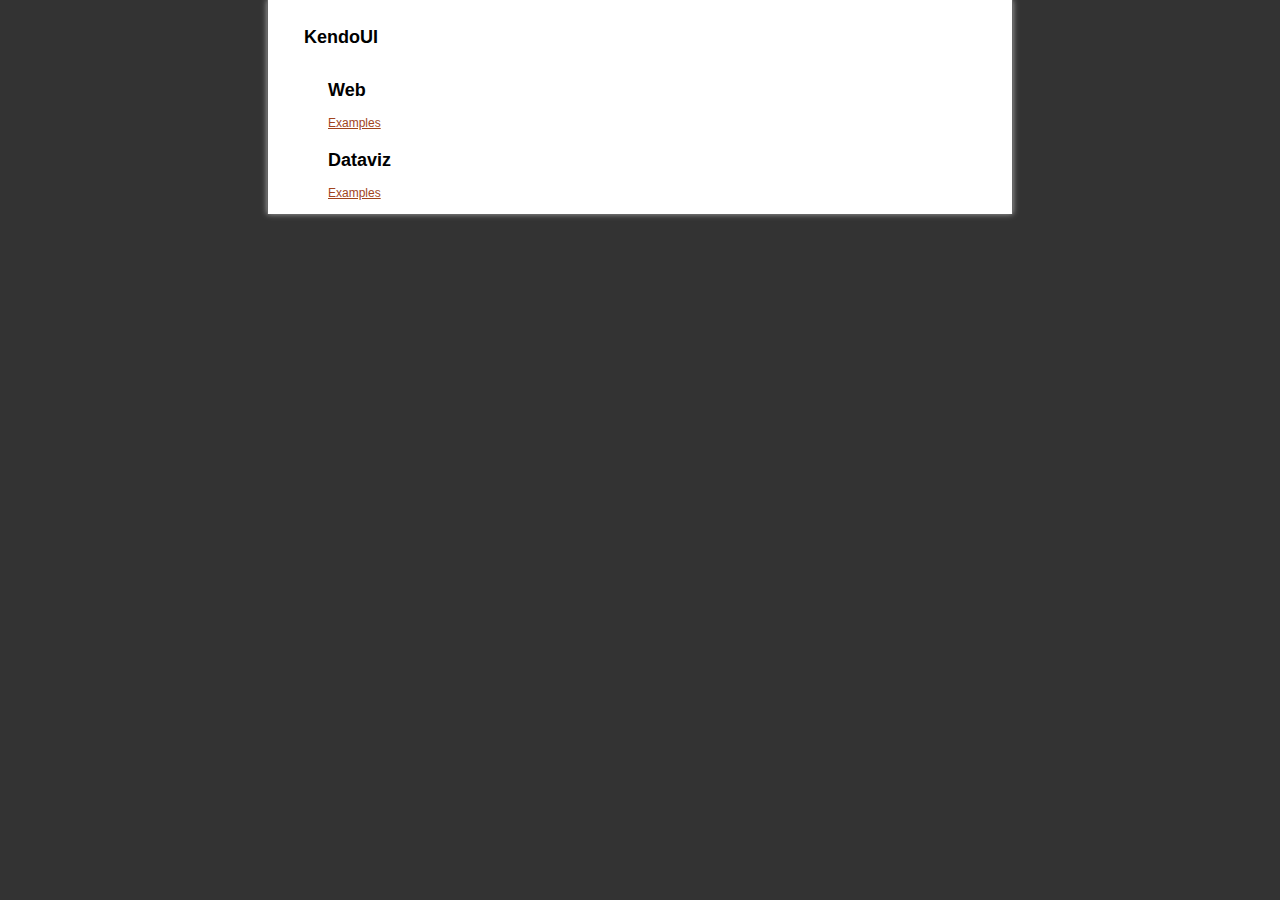
<file: Scripts/lib/kendoui/examples/index.html>
<!doctype html>
<html>
<head>
    <title>Kendo UI Examples</title>
    <link rel="stylesheet" href="shared/styles/suite.css" />
</head>
<body>
    <div id="page">
        <h2>KendoUI</h2>
        <ul>
        
        
        
                <li>
                    <h2>Web</h2>
                    <a href='web/index.html'>Examples</a>
                </li>
        
        
        
                <li>
                    <h2>Dataviz</h2>
                    <a href='dataviz/index.html'>Examples</a>
                </li>
        
        </ul>
    </div>
</body>
</html>
</file>
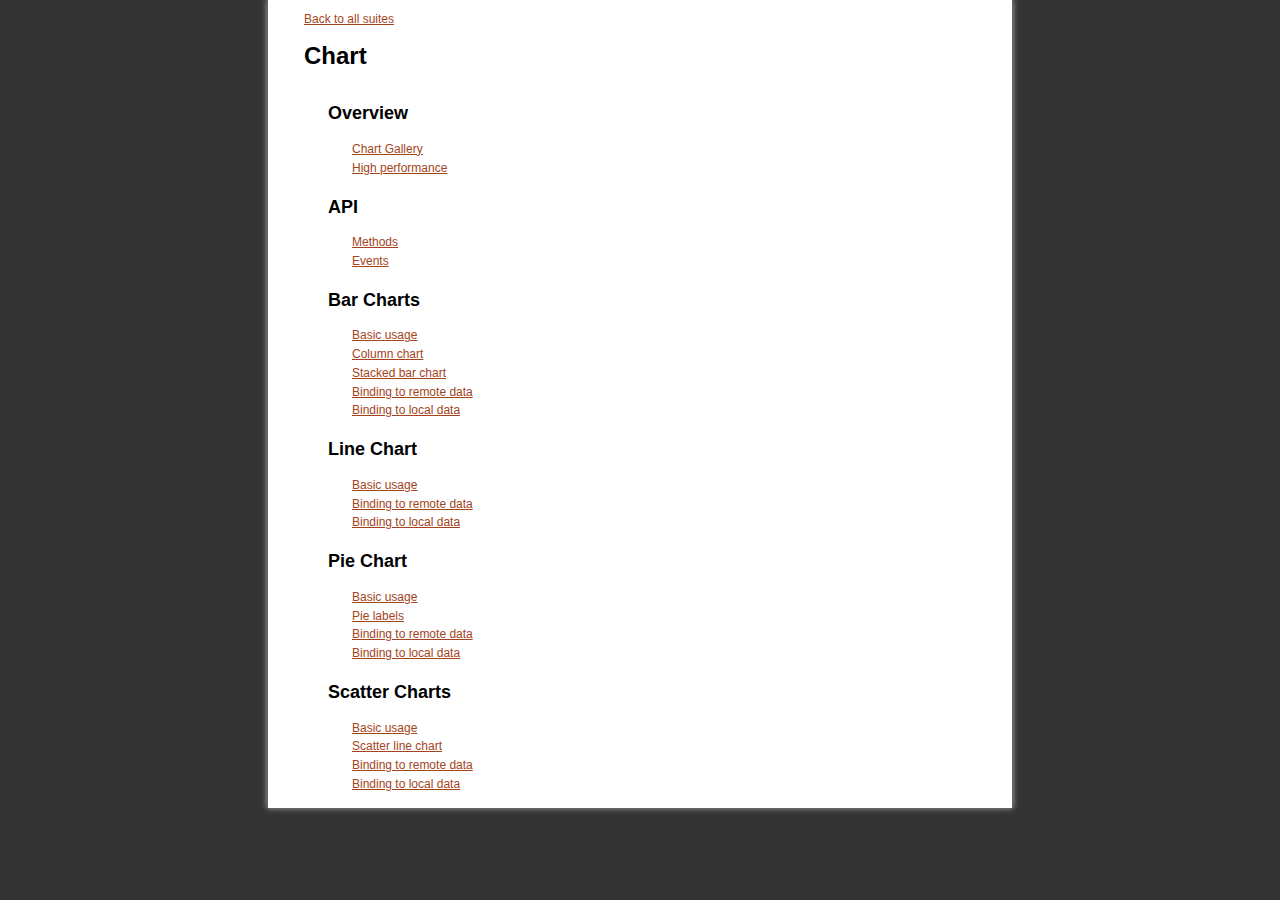
<file: Scripts/lib/kendoui/examples/dataviz/index.html>
<!doctype html>
<html>
<head>
    <title>Kendo UI Examples</title>
    <link rel="stylesheet" href="../shared/styles/suite.css" />
</head>
<body>
    <div id="page">
        <a href="../index.html">Back to all suites</a>

    
        <h1>Chart</h1>

        <ul>
        
            <li>
                <h2>Overview</h2>
                <ul>
                
                    <li><a href='overview/index.html'>Chart Gallery</a></li>
                
                    <li><a href='high-performance/index.html'>High performance</a></li>
                
                </ul>

            </li>
        
            <li>
                <h2>API</h2>
                <ul>
                
                    <li><a href='api/index.html'>Methods</a></li>
                
                    <li><a href='api/events.html'>Events</a></li>
                
                </ul>

            </li>
        
            <li>
                <h2>Bar Charts</h2>
                <ul>
                
                    <li><a href='bar-charts/index.html'>Basic usage</a></li>
                
                    <li><a href='bar-charts/column.html'>Column chart</a></li>
                
                    <li><a href='bar-charts/stacked-bar.html'>Stacked bar chart</a></li>
                
                    <li><a href='bar-charts/remote-data.html'>Binding to remote data</a></li>
                
                    <li><a href='bar-charts/local-data.html'>Binding to local data</a></li>
                
                </ul>

            </li>
        
            <li>
                <h2>Line Chart</h2>
                <ul>
                
                    <li><a href='line-chart/index.html'>Basic usage</a></li>
                
                    <li><a href='line-chart/remote-data.html'>Binding to remote data</a></li>
                
                    <li><a href='line-chart/local-data.html'>Binding to local data</a></li>
                
                </ul>

            </li>
        
            <li>
                <h2>Pie Chart</h2>
                <ul>
                
                    <li><a href='pie-chart/index.html'>Basic usage</a></li>
                
                    <li><a href='pie-chart/pie-labels.html'>Pie labels</a></li>
                
                    <li><a href='pie-chart/remote-data.html'>Binding to remote data</a></li>
                
                    <li><a href='pie-chart/local-data.html'>Binding to local data</a></li>
                
                </ul>

            </li>
        
            <li>
                <h2>Scatter Charts</h2>
                <ul>
                
                    <li><a href='scatter-charts/index.html'>Basic usage</a></li>
                
                    <li><a href='scatter-charts/scatter-line.html'>Scatter line chart</a></li>
                
                    <li><a href='scatter-charts/remote-data.html'>Binding to remote data</a></li>
                
                    <li><a href='scatter-charts/local-data.html'>Binding to local data</a></li>
                
                </ul>

            </li>
        
        </ul>
    
    </div>
</body>
</html>
</file>
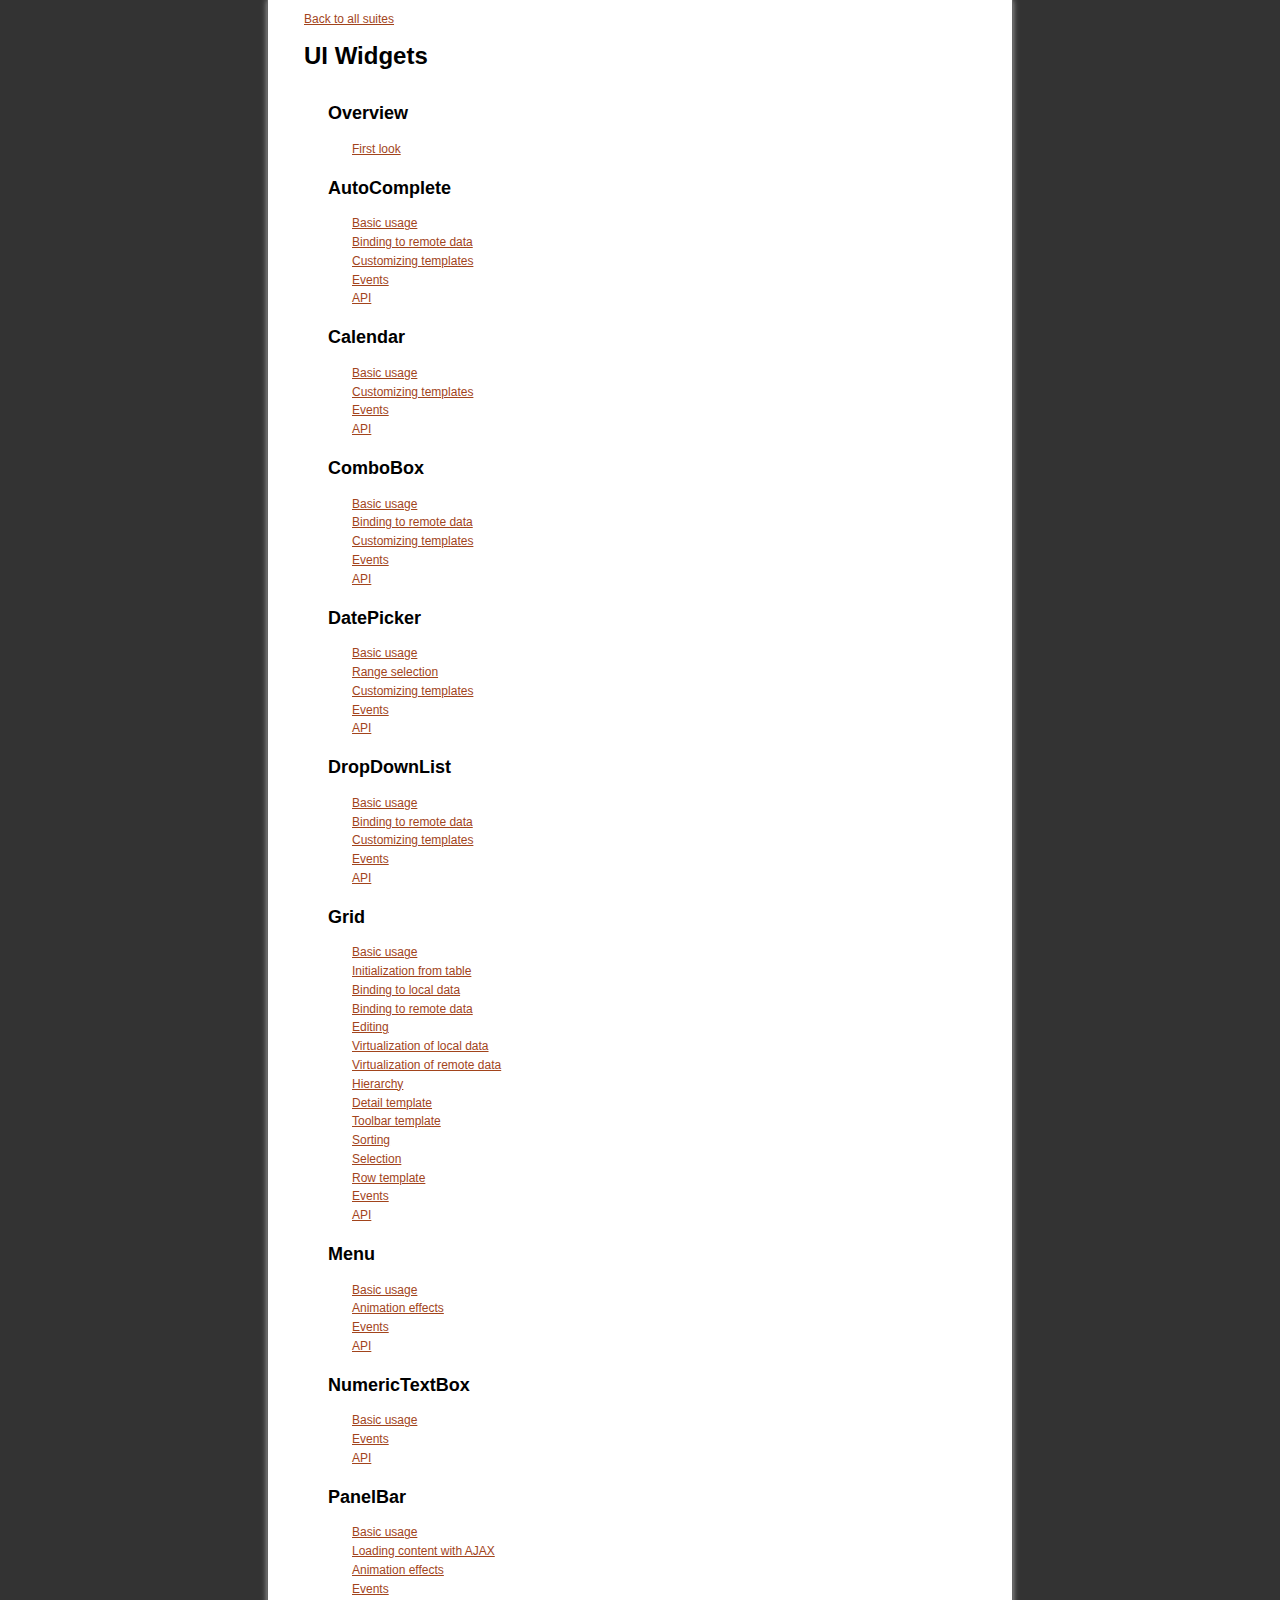
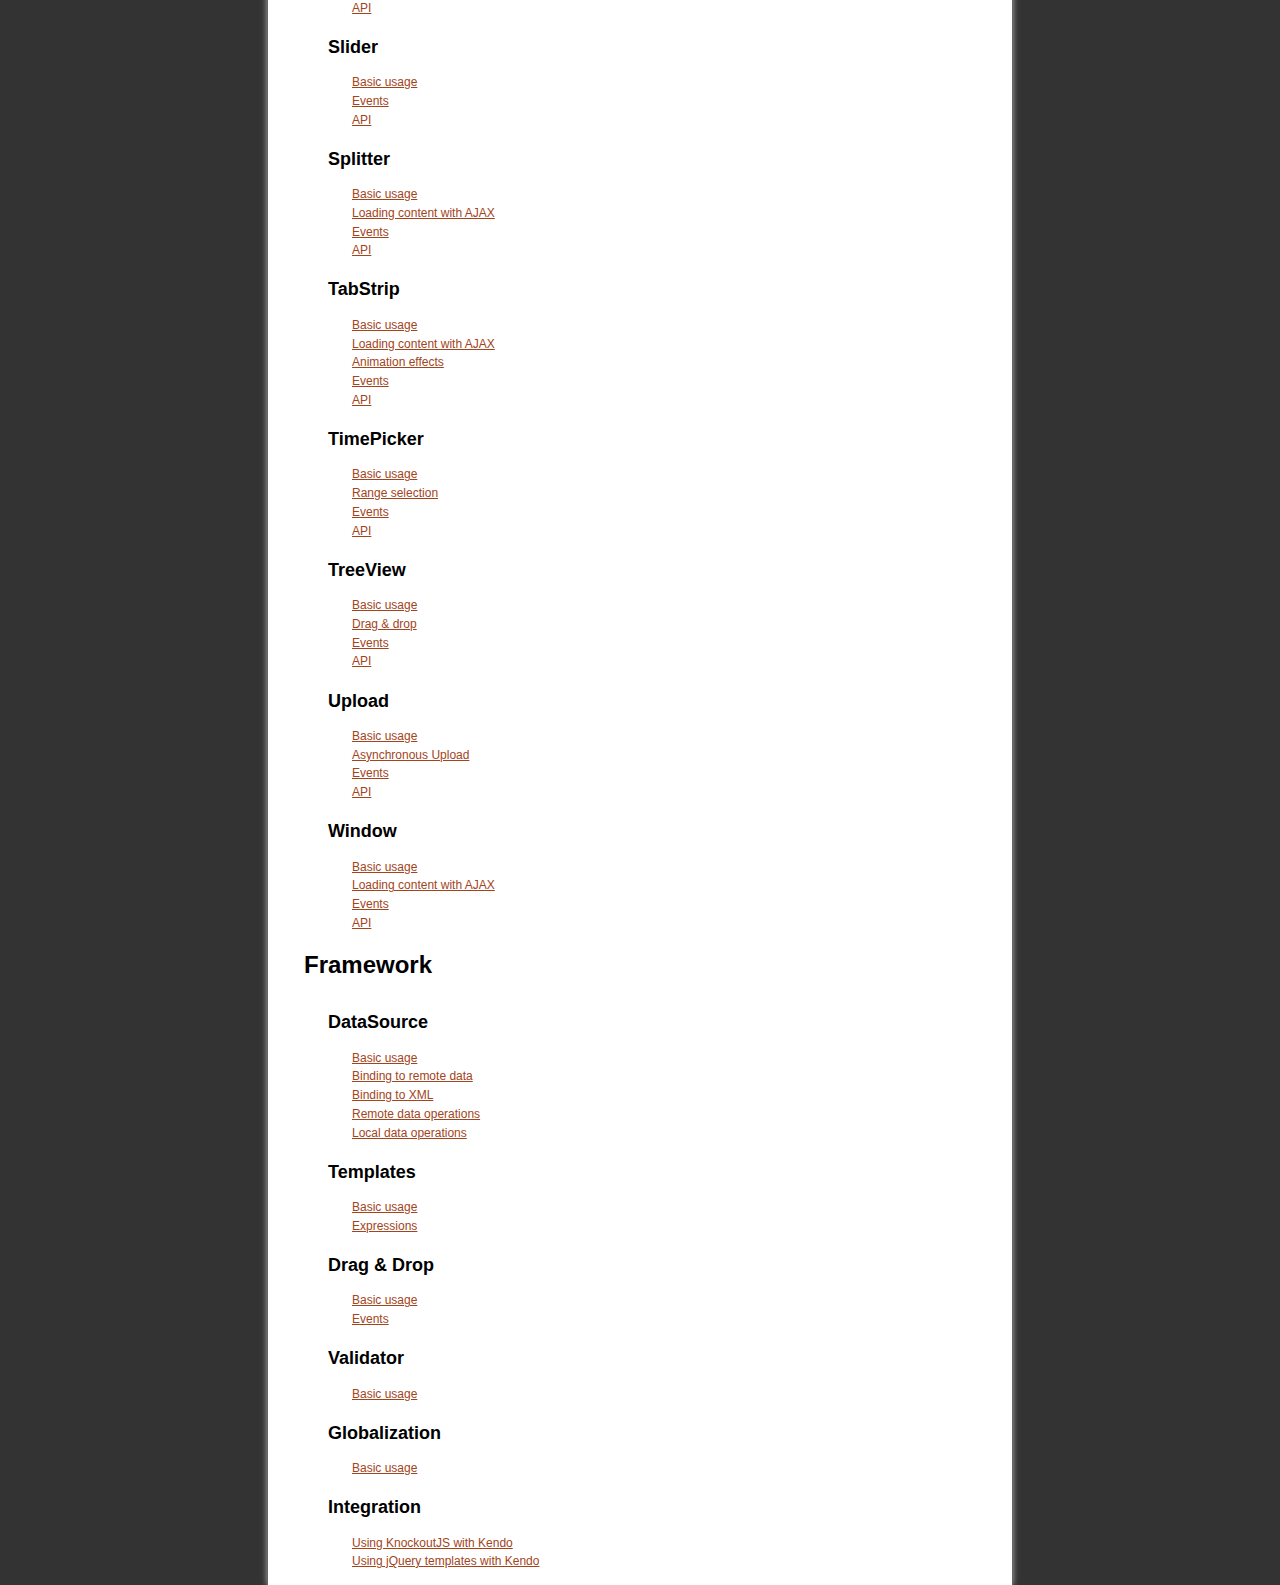
<file: Scripts/lib/kendoui/examples/web/index.html>
<!doctype html>
<html>
<head>
    <title>Kendo UI Examples</title>
    <link rel="stylesheet" href="../shared/styles/suite.css" />
</head>
<body>
    <div id="page">
        <a href="../index.html">Back to all suites</a>

    
        <h1>UI Widgets</h1>

        <ul>
        
            <li>
                <h2>Overview</h2>
                <ul>
                
                    <li><a href='overview/index.html'>First look</a></li>
                
                </ul>

            </li>
        
            <li>
                <h2>AutoComplete</h2>
                <ul>
                
                    <li><a href='autocomplete/index.html'>Basic usage</a></li>
                
                    <li><a href='autocomplete/remotedatasource.html'>Binding to remote data</a></li>
                
                    <li><a href='autocomplete/template.html'>Customizing templates</a></li>
                
                    <li><a href='autocomplete/events.html'>Events</a></li>
                
                    <li><a href='autocomplete/api.html'>API</a></li>
                
                </ul>

            </li>
        
            <li>
                <h2>Calendar</h2>
                <ul>
                
                    <li><a href='calendar/index.html'>Basic usage</a></li>
                
                    <li><a href='calendar/template.html'>Customizing templates</a></li>
                
                    <li><a href='calendar/events.html'>Events</a></li>
                
                    <li><a href='calendar/api.html'>API</a></li>
                
                </ul>

            </li>
        
            <li>
                <h2>ComboBox</h2>
                <ul>
                
                    <li><a href='combobox/index.html'>Basic usage</a></li>
                
                    <li><a href='combobox/remotedatasource.html'>Binding to remote data</a></li>
                
                    <li><a href='combobox/template.html'>Customizing templates</a></li>
                
                    <li><a href='combobox/events.html'>Events</a></li>
                
                    <li><a href='combobox/api.html'>API</a></li>
                
                </ul>

            </li>
        
            <li>
                <h2>DatePicker</h2>
                <ul>
                
                    <li><a href='datepicker/index.html'>Basic usage</a></li>
                
                    <li><a href='datepicker/rangeselection.html'>Range selection</a></li>
                
                    <li><a href='datepicker/template.html'>Customizing templates</a></li>
                
                    <li><a href='datepicker/events.html'>Events</a></li>
                
                    <li><a href='datepicker/api.html'>API</a></li>
                
                </ul>

            </li>
        
            <li>
                <h2>DropDownList</h2>
                <ul>
                
                    <li><a href='dropdownlist/index.html'>Basic usage</a></li>
                
                    <li><a href='dropdownlist/remotedatasource.html'>Binding to remote data</a></li>
                
                    <li><a href='dropdownlist/template.html'>Customizing templates</a></li>
                
                    <li><a href='dropdownlist/events.html'>Events</a></li>
                
                    <li><a href='dropdownlist/api.html'>API</a></li>
                
                </ul>

            </li>
        
            <li>
                <h2>Grid</h2>
                <ul>
                
                    <li><a href='grid/index.html'>Basic usage</a></li>
                
                    <li><a href='grid/from-table.html'>Initialization from table</a></li>
                
                    <li><a href='grid/local-data.html'>Binding to local data</a></li>
                
                    <li><a href='grid/remote-data.html'>Binding to remote data</a></li>
                
                    <li><a href='grid/editing.html'>Editing</a></li>
                
                    <li><a href='grid/virtualization-local-data.html'>Virtualization of local data</a></li>
                
                    <li><a href='grid/virtualization-remote-data.html'>Virtualization of remote data</a></li>
                
                    <li><a href='grid/hierarchy.html'>Hierarchy</a></li>
                
                    <li><a href='grid/detailtemplate.html'>Detail template</a></li>
                
                    <li><a href='grid/toolbar-template.html'>Toolbar template</a></li>
                
                    <li><a href='grid/sorting.html'>Sorting</a></li>
                
                    <li><a href='grid/selection.html'>Selection</a></li>
                
                    <li><a href='grid/rowtemplate.html'>Row template</a></li>
                
                    <li><a href='grid/events.html'>Events</a></li>
                
                    <li><a href='grid/api.html'>API</a></li>
                
                </ul>

            </li>
        
            <li>
                <h2>Menu</h2>
                <ul>
                
                    <li><a href='menu/index.html'>Basic usage</a></li>
                
                    <li><a href='menu/animation.html'>Animation effects</a></li>
                
                    <li><a href='menu/events.html'>Events</a></li>
                
                    <li><a href='menu/api.html'>API</a></li>
                
                </ul>

            </li>
        
            <li>
                <h2>NumericTextBox</h2>
                <ul>
                
                    <li><a href='numerictextbox/index.html'>Basic usage</a></li>
                
                    <li><a href='numerictextbox/events.html'>Events</a></li>
                
                    <li><a href='numerictextbox/api.html'>API</a></li>
                
                </ul>

            </li>
        
            <li>
                <h2>PanelBar</h2>
                <ul>
                
                    <li><a href='panelbar/index.html'>Basic usage</a></li>
                
                    <li><a href='panelbar/ajax.html'>Loading content with AJAX</a></li>
                
                    <li><a href='panelbar/animation.html'>Animation effects</a></li>
                
                    <li><a href='panelbar/events.html'>Events</a></li>
                
                    <li><a href='panelbar/api.html'>API</a></li>
                
                </ul>

            </li>
        
            <li>
                <h2>Slider</h2>
                <ul>
                
                    <li><a href='slider/index.html'>Basic usage</a></li>
                
                    <li><a href='slider/events.html'>Events</a></li>
                
                    <li><a href='slider/api.html'>API</a></li>
                
                </ul>

            </li>
        
            <li>
                <h2>Splitter</h2>
                <ul>
                
                    <li><a href='splitter/index.html'>Basic usage</a></li>
                
                    <li><a href='splitter/ajax.html'>Loading content with AJAX</a></li>
                
                    <li><a href='splitter/events.html'>Events</a></li>
                
                    <li><a href='splitter/api.html'>API</a></li>
                
                </ul>

            </li>
        
            <li>
                <h2>TabStrip</h2>
                <ul>
                
                    <li><a href='tabstrip/index.html'>Basic usage</a></li>
                
                    <li><a href='tabstrip/ajax.html'>Loading content with AJAX</a></li>
                
                    <li><a href='tabstrip/animation.html'>Animation effects</a></li>
                
                    <li><a href='tabstrip/events.html'>Events</a></li>
                
                    <li><a href='tabstrip/api.html'>API</a></li>
                
                </ul>

            </li>
        
            <li>
                <h2>TimePicker</h2>
                <ul>
                
                    <li><a href='timepicker/index.html'>Basic usage</a></li>
                
                    <li><a href='timepicker/rangeselection.html'>Range selection</a></li>
                
                    <li><a href='timepicker/events.html'>Events</a></li>
                
                    <li><a href='timepicker/api.html'>API</a></li>
                
                </ul>

            </li>
        
            <li>
                <h2>TreeView</h2>
                <ul>
                
                    <li><a href='treeview/index.html'>Basic usage</a></li>
                
                    <li><a href='treeview/dragdrop.html'>Drag & drop</a></li>
                
                    <li><a href='treeview/events.html'>Events</a></li>
                
                    <li><a href='treeview/api.html'>API</a></li>
                
                </ul>

            </li>
        
            <li>
                <h2>Upload</h2>
                <ul>
                
                    <li><a href='upload/index.html'>Basic usage</a></li>
                
                    <li><a href='upload/async.html'>Asynchronous Upload</a></li>
                
                    <li><a href='upload/events.html'>Events</a></li>
                
                    <li><a href='upload/api.html'>API</a></li>
                
                </ul>

            </li>
        
            <li>
                <h2>Window</h2>
                <ul>
                
                    <li><a href='window/index.html'>Basic usage</a></li>
                
                    <li><a href='window/ajax.html'>Loading content with AJAX</a></li>
                
                    <li><a href='window/events.html'>Events</a></li>
                
                    <li><a href='window/api.html'>API</a></li>
                
                </ul>

            </li>
        
        </ul>
    
        <h1>Framework</h1>

        <ul>
        
            <li>
                <h2>DataSource</h2>
                <ul>
                
                    <li><a href='datasource/index.html'>Basic usage</a></li>
                
                    <li><a href='datasource/remote-data.html'>Binding to remote data</a></li>
                
                    <li><a href='datasource/xml-data.html'>Binding to XML</a></li>
                
                    <li><a href='datasource/remote-operations.html'>Remote data operations</a></li>
                
                    <li><a href='datasource/local-operations.html'>Local data operations</a></li>
                
                </ul>

            </li>
        
            <li>
                <h2>Templates</h2>
                <ul>
                
                    <li><a href='templates/index.html'>Basic usage</a></li>
                
                    <li><a href='templates/expressions.html'>Expressions</a></li>
                
                </ul>

            </li>
        
            <li>
                <h2>Drag & Drop</h2>
                <ul>
                
                    <li><a href='dragdrop/index.html'>Basic usage</a></li>
                
                    <li><a href='dragdrop/events.html'>Events</a></li>
                
                </ul>

            </li>
        
            <li>
                <h2>Validator</h2>
                <ul>
                
                    <li><a href='validator/index.html'>Basic usage</a></li>
                
                </ul>

            </li>
        
            <li>
                <h2>Globalization</h2>
                <ul>
                
                    <li><a href='globalization/index.html'>Basic usage</a></li>
                
                </ul>

            </li>
        
            <li>
                <h2>Integration</h2>
                <ul>
                
                    <li><a href='integration/index.html'>Using KnockoutJS with Kendo</a></li>
                
                    <li><a href='integration/jquery-templates.html'>Using jQuery templates with Kendo</a></li>
                
                </ul>

            </li>
        
        </ul>
    
    </div>
</body>
</html>
</file>
<file: Scripts/lib/kendoui/examples/shared/styles/suite.css>
html, body, ul {
    margin: 0;
    padding: 0;
}

a {
    color: #a2441c;
}

a:hover {
    color: #ef652a;
}

html {
    font: 75% arial,helvetica,sans-serif;
    background: #333;
}

#page {
    background: #fff;
    width: 56em;
    margin: 0 auto;
    box-shadow: 0 0 6px #aaa;
    border: solid #666;
    border-width: 0 1px;
    padding: 1em 3em;
}

ul {
    list-style-type: none;
    padding-left: 2em;
}

li {
    padding: .2em 0;
}
</file>
